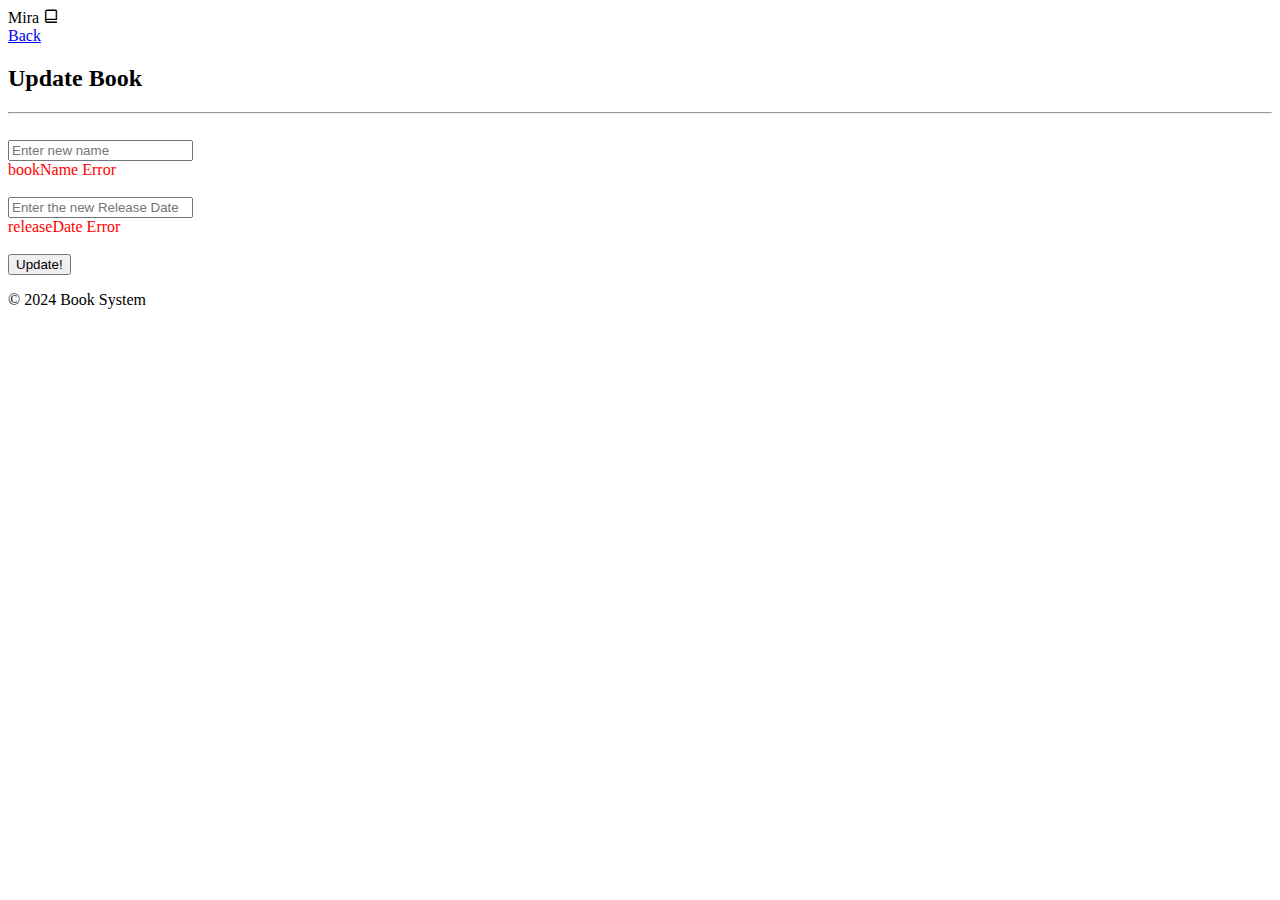
<file: src/main/resources/templates/books/editBook.html>
<!DOCTYPE html>
<html lang="en" xmlns:th="http://www.thymeleaf.org">
<head>
    <meta charset="UTF-8">
        <link th:href="@{Style/editBook.css}" rel="stylesheet">
<!--    <link  rel="stylesheet" href="../../static/books/edit/Style/editBook.css">-->
    <link href='https://unpkg.com/boxicons@2.1.4/css/boxicons.min.css' rel='stylesheet'>
    <title>Update person</title>
</head>

<body>

<div class="bar">
    <div class="Logo">
        <label >Mira </label>
        <i class='bx bx-book-alt' ></i>
    </div>

    <div class="back">
        <a class="backToSearch" href="/books/search">
            Back
        </a>
    </div>
</div>
<div class="updateForm" >
    <form class="editForm" th:method="PATCH" th:action="@{/books/{id}(id=${book.getId()})}" th:object="${book}">
    <!--    <label for="bookName">Enter name: </label>-->
        <h2>Update Book</h2>
        <hr/>
        <br/>
        <input type="text" th:field="*{bookName}" id="bookName" placeholder="Enter new name" required/>
        <div class="error" style="color:red" th:if="${#fields.hasErrors('bookName')}" th:errors="*{bookName}">bookName Error</div>
        <br/>
    <!--    <label for="releaseDate">Enter the Released Date of Book: </label>-->
        <input type="text" th:field="*{releaseDate}" id="releaseDate" placeholder="Enter the new Release Date"/>
        <div class="error" style="color:red" th:if="${#fields.hasErrors('releaseDate')}" th:errors="*{releaseDate}">releaseDate Error</div>
        <br/>
        <input class="btn" type="submit" value="Update!"/>
    </form>
</div>
<footer>
    <p>&copy; 2024 Book System</p>
</footer>
</body>
</html>
</file>
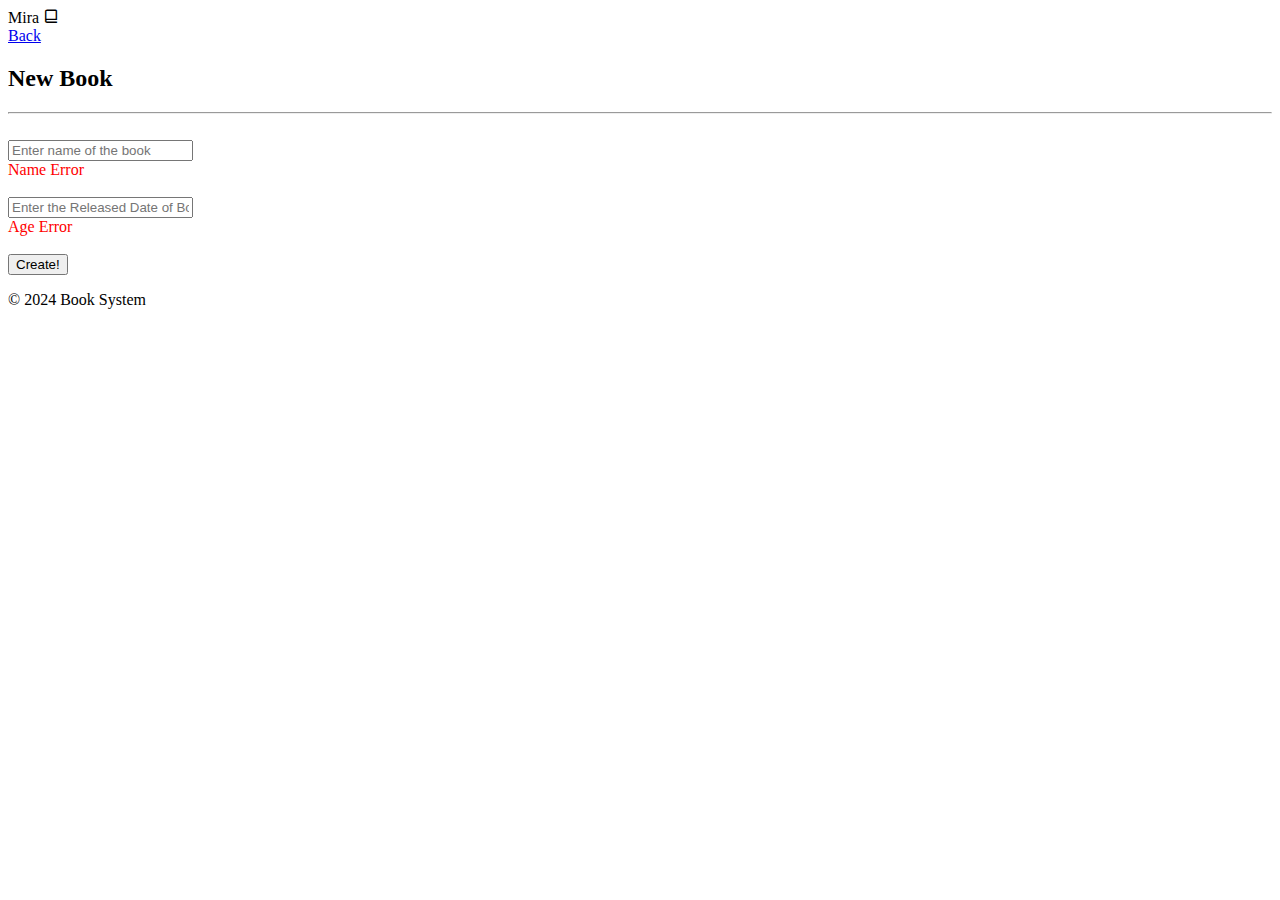
<file: src/main/resources/templates/books/newBook.html>
<!DOCTYPE html>
<html lang="en" xmlns:th="http://www.thymeleaf.org">
<head>
    <meta charset="UTF-8">
        <link th:href="@{Style/newBook.css}" rel="stylesheet">
<!--    <link  rel="stylesheet" href="../../static/books/Style/newBook.css">-->
    <link href='https://unpkg.com/boxicons@2.1.4/css/boxicons.min.css' rel='stylesheet'>
    <title>New person</title>
</head>
<body>
<div class="bar">
    <div class="Logo">
        <label >Mira </label>
        <i class='bx bx-book-alt' ></i>
    </div>

    <div class="back">
        <a class="backToSearch" href="/books/search">
            Back
        </a>
    </div>
</div>

<div class="newBookForm">

    <form class="newBook" th:method="POST" th:action="@{/books}" th:object="${book}">

        <h2>New Book</h2>
        <hr/>
        <br/>

    <!--    <label for="bookName">Enter name of the book: </label>-->
        <input type="text" th:field="*{bookName}" id="bookName" placeholder="Enter name of the book" required/>
        <div class="error" style="color:red" th:if="${#fields.hasErrors('bookName')}" th:errors="*{bookName}">Name Error</div>
        <br/>
    <!--    <label for="releaseDate">Enter the Released Date of Book: </label>-->
        <input type="text" th:field="*{releaseDate}" id="releaseDate" placeholder="Enter the Released Date of Book" required/>
        <div class="error" style="color:red" th:if="${#fields.hasErrors('releaseDate')}" th:errors="*{releaseDate}">Age Error</div>
        <br/>
        <button class="btn" type="submit" value="Create!">Create!</button>

    </form>

</div>

<footer>
    <p>&copy; 2024 Book System</p>
</footer>
</body>
</html>
</file>
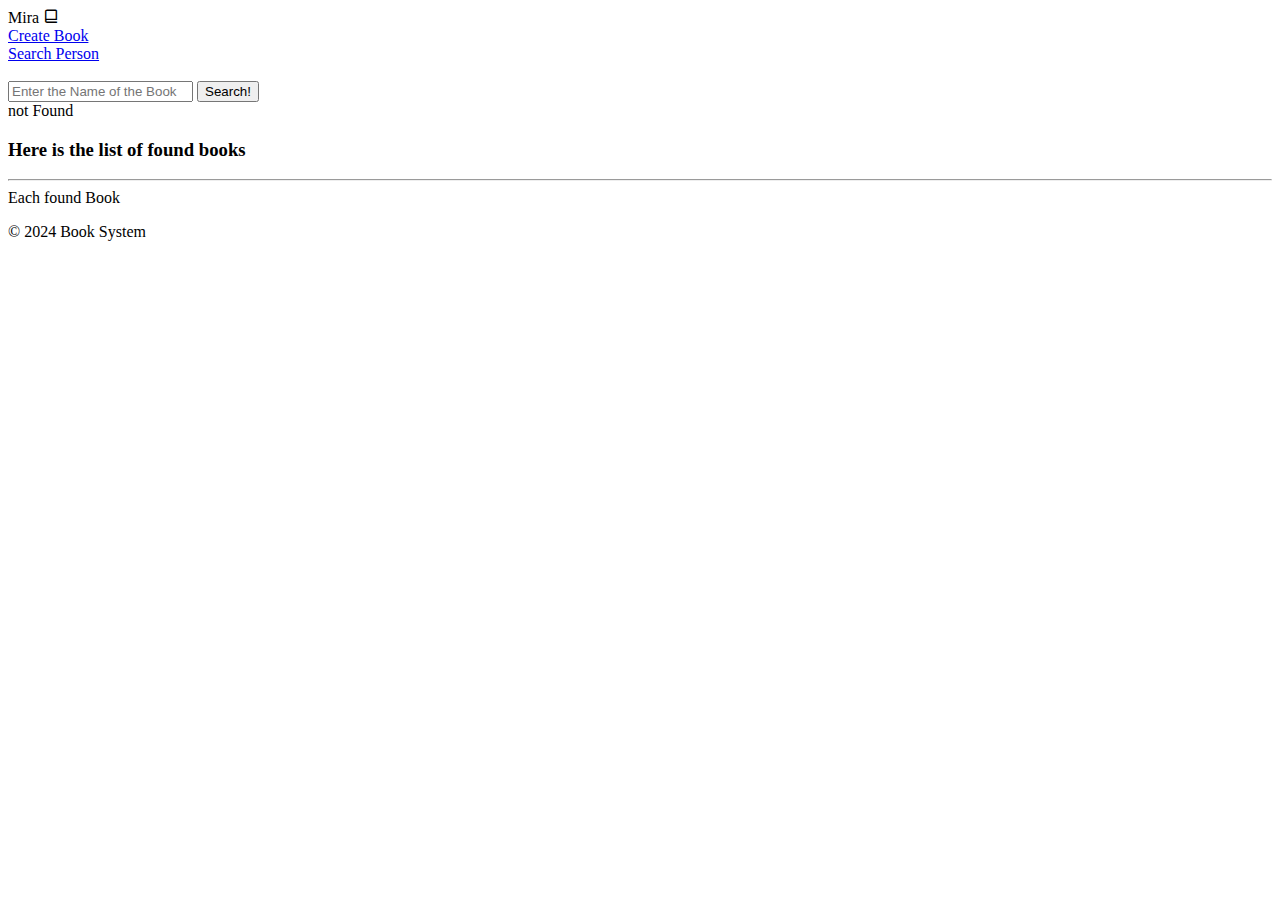
<file: src/main/resources/templates/books/searchBook.html>
<!DOCTYPE html>
<html lang="en" xmlns:th="http://www.thymeleaf.org">
<head>
    <meta charset="UTF-8" >
    <link th:href="@{Style/searchBook.css}" rel="stylesheet">
<!--    <link  rel="stylesheet" href="../../static/books/Style/searchBook.css">-->
    <link href='https://unpkg.com/boxicons@2.1.4/css/boxicons.min.css' rel='stylesheet'>
    <title>Search a Book</title>
</head>
<body>

<div class="bar">
    <div class="Logo">
        <label >Mira </label>
        <i class='bx bx-book-alt' ></i>
    </div>

    <div class="books">
        <a class="newBook" href="/books/new">Create Book</a>
    </div>
    <div class="people">
        <a class="peopleSearch" href="/people/search">Search Person</a>
    </div>
</div>

<br/>

<form class="formSearch" th:method="POST" th:action="@{/books/search}">
    <div class="searchField">
        <input type="text" id="bookName" name="bookName" placeholder="Enter the Name of the Book" required/>
        <input class="btn" type="submit" value="Search!">
    </div>
    <div class="bookNotFound" th:if="${message}">
    <a th:text="${SearchName} + ': is not found' " > not Found </a>
</div>

</form>




<div class="booklayout">
    <div class="foundBooksField" th:if="${foundBooks != null}">

        <h3>Here is the list of found books </h3>
        <hr/>

        <div class="foundBooks" th:each="book : ${foundBooks}">
            <a th:href="@{/books/{id}(id=${book.getId()})}"
               th:text="${'ID : ' + book.getId() + ' - ' + ' Name : ' + book.getBookName() + ' - ' + ' Released Date :  ' + book.getReleaseDate()}">Each found Book</a>
        </div>

    </div>
</div>

<footer>
    <p>&copy; 2024 Book System</p>
</footer>

</body>
</html>
</file>
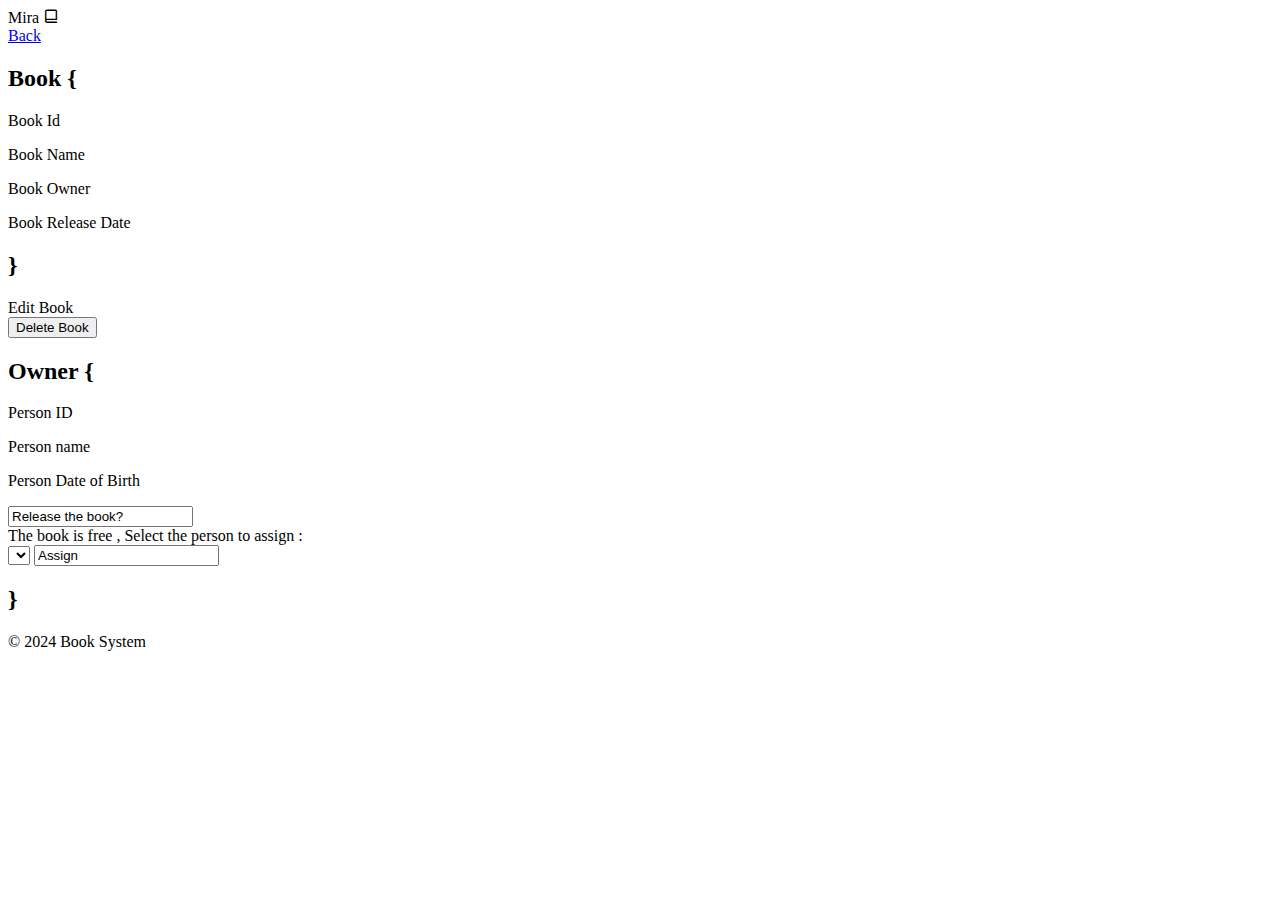
<file: src/main/resources/templates/books/showOneBook.html>
<!DOCTYPE html>
<html lang="en" xmlns:th="http://www.thymeleaf.org">
<head>
    <meta charset="UTF-8">
    <link th:href="@{Style/showOneBook.css}" rel="stylesheet">
<!--        <link  rel="stylesheet" href="../../static/books/Style/showOneBook.css">-->
    <link href='https://unpkg.com/boxicons@2.1.4/css/boxicons.min.css' rel='stylesheet'>
    <title>Show</title>
</head>

<body>

<div class="bar">
    <div class="Logo">
        <label >Mira </label>
        <i class='bx bx-book-alt' ></i>
    </div>

    <div class="back">
        <a class="backToSearch" href="/books/search">
            Back
        </a>
    </div>
</div>

<div class="bookInfo">
    <h2>Book {</h2>
    <p th:text="${'ID : ' + book.getId()}">Book Id </p>
    <p th:text="${'Name : ' +  book.getBookName()}">Book Name </p>
    <p th:text="${'Owner ID : ' + book.getOwner()}">Book Owner </p>
    <p th:text="${'Book release Date : ' + book.getReleaseDate()}">Book Release Date </p>
    <h2>}</h2>
</div>

<div class="buttonBar">

    <a class="linkToEdit" th:href="@{/books/edit/{id}(id=${book.getId()})}">Edit Book</a>

    <form  th:method="DELETE" th:action="@{/books/{id}(id=${book.getId()})}">
        <input class="DeleteBook" type="submit" value="Delete Book"/>
    </form>

</div>

<div class="optionBar">
    <h2>Owner {</h2>
    <div class="owner" th:if="${owner}">

<!--        <span>The book is assigned to : </span> -->
        <a th:href="@{/people/{id}(id=${owner.getId()})}">
            <p class="personName" th:text="${'ID : ' + owner.getId()}">Person ID</p>
            <p class="personName" th:text="${'Name : ' + owner.getName()}">Person name</p>
            <p class="personName" th:text="${'BirthDate : ' + owner.getDateOfBirth()}">Person Date of Birth</p>
        </a>


        <form class="formRelease" th:method="PATCH" th:action="@{books/{id}/release(id=${book.getId()})}">

            <label class="labelRelease">
                <input th:type="submit" value="Release the book?"/>
            </label>

        </form>

    </div>

    <div class="peopleOptionRectangle" th:if="${people}">

        <span>The book is free , Select the person to assign : </span>

        <form class="OptionForm" th:method="PATCH" th:action="@{books/{id}/assign(id=${book.getId()})}">

<!--            <label for="person"> Choose the person to assign</label>-->
            <select class="select" th:object="${person}" th:field="*{id}" id="person">

                <option class="option" th:each="person : ${people}" th:value="${person.getId()}" th:text="${person.getName()}">
                </option>

            </select>

            <label class="labelinput">
                <input th:type="submit" value="Assign">
            </label>

        </form>
    </div>

    <h2>}</h2>
</div>




<footer>
    <p>&copy; 2024 Book System</p>
</footer>
</body>
</html>
</file>
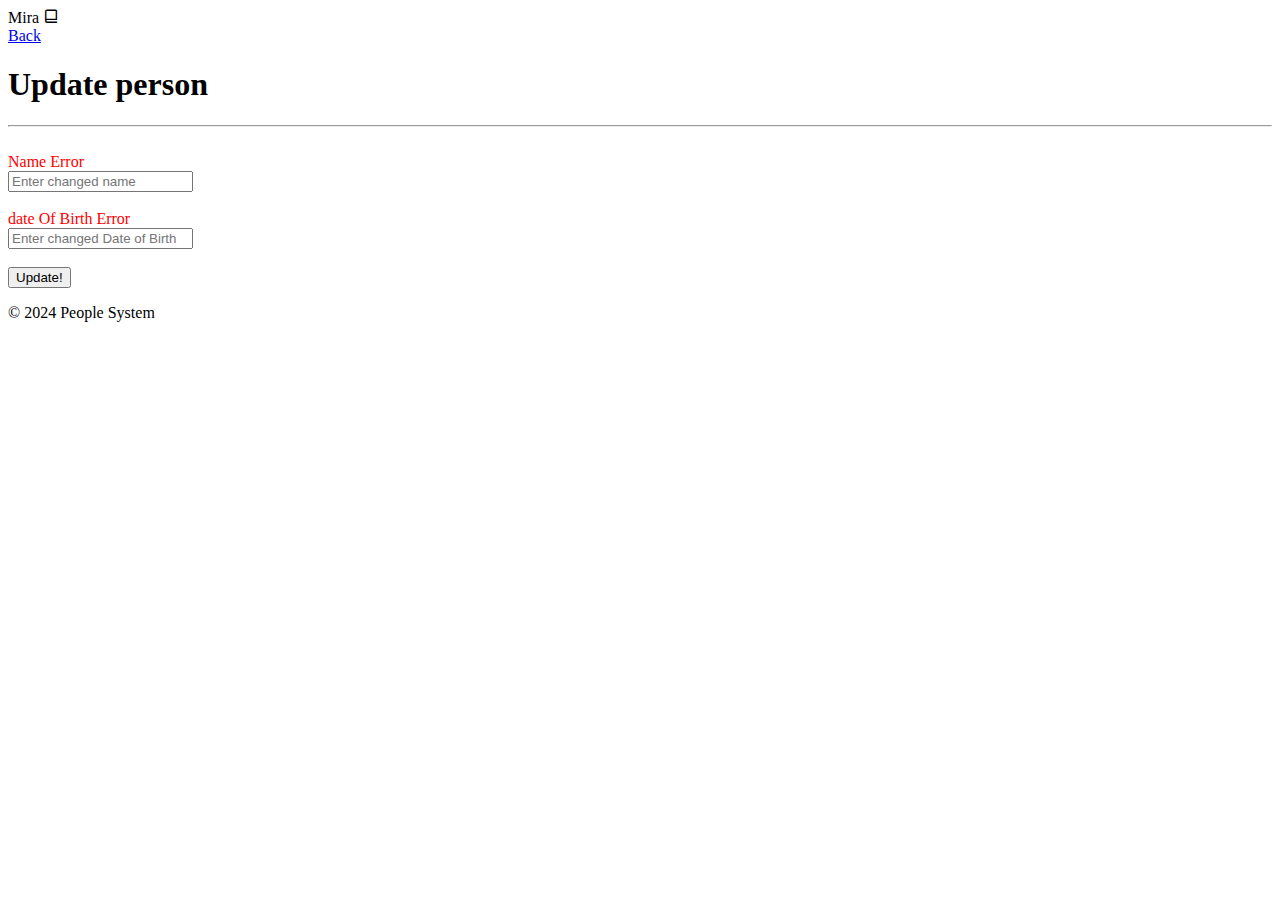
<file: src/main/resources/templates/people/editPerson.html>
<!DOCTYPE html>
<html lang="en" xmlns:th="http://www.thymeleaf.org">
<head>
    <meta charset="UTF-8">
    <title>Update person</title>
    <link th:href="@{Style/editPerson.css}" rel="stylesheet">
<!--        <link rel="stylesheet" href="../../static/Style/editPerson.css"/>-->
    <link href='https://unpkg.com/boxicons@2.1.4/css/boxicons.min.css' rel='stylesheet'>

</head>
<body>

<div class="bar">
    <div class="Logo">
        <label class="Mira">Mira </label>
        <i class='bx bx-book-alt' ></i>
    </div>

    <div class="back">
        <a class="backToSearch" href="/people/search">
            Back
        </a>
    </div>
</div>

<form class="form" th:method="PATCH" th:action="@{/people/{id}(id=${person.getId()})}" th:object="${person}">
    <div class="update">

        <h1>Update person</h1>
        <hr/>
        <br/>
        <div class="inputError">
            <div class="error" style="color:red" th:if="${#fields.hasErrors('name')}" th:errors="*{name}">Name Error</div>
            <input type="text" th:field="*{name}" id="name" placeholder="Enter changed name " required/>
        </div>

        <br/>

        <div class="inputError">
            <div class="error" style="color:red" th:if="${#fields.hasErrors('dateOfBirth')}" th:errors="*{dateOfBirth}">date Of Birth Error</div>
            <input type="text" th:field="*{dateOfBirth}" id="dateOfBirth" placeholder="Enter changed Date of Birth " required/>
        </div>

        <br/>

        <input class="btn" type="submit" value="Update!"/>

    </div>
</form>



<footer>
    <p>&copy; 2024 People System</p>
</footer>
</body>
</html>
</file>
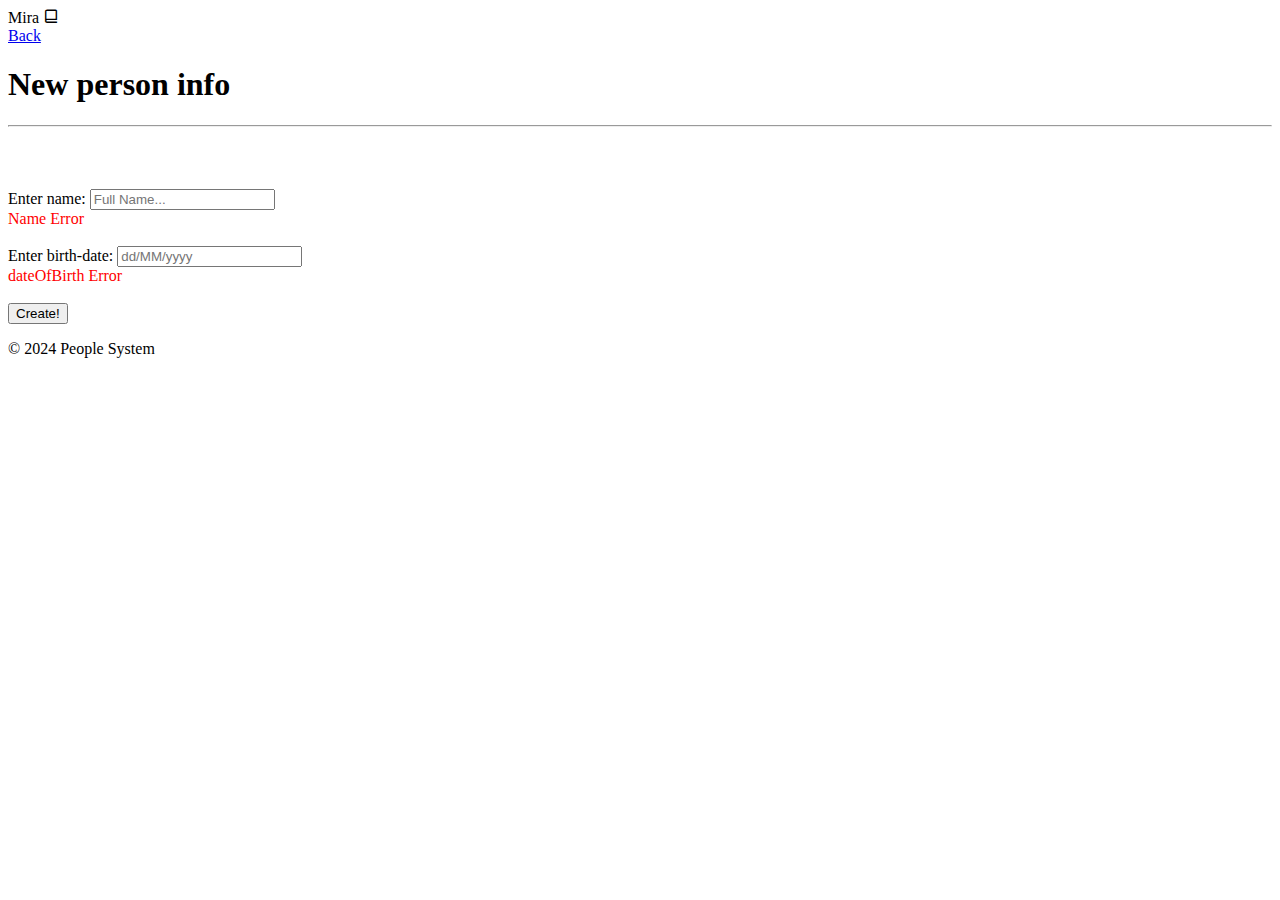
<file: src/main/resources/templates/people/newPerson.html>
<!DOCTYPE html>
<html lang="en" xmlns:th="http://www.thymeleaf.org">
<head>
    <meta charset="UTF-8">
    <title>New person</title>
    <link th:href="@{Style/newPerson.css}" rel="stylesheet">
<!--    <link rel="stylesheet" href="../../static/Style/newPerson.css"/>-->
    <link href='https://unpkg.com/boxicons@2.1.4/css/boxicons.min.css' rel='stylesheet'>

</head>
<body>

    <div class="bar">
        <div class="Logo">
            <label class="Mira">Mira </label>
            <i class='bx bx-book-alt' ></i>
        </div>

        <div class="back">
            <a class="backToSearch" href="/people/search">
                Back
            </a>
        </div>
    </div>

    <form class="form" th:method="POST" th:action="@{/people}" th:object="${person}">

        <div class="rectangle">
            <h1>New person info</h1>
            <hr/>
            <br/>
            <br/>
            <br/>
            <label class="formLabel" for="name">Enter name: </label>
            <input type="text" th:field="*{name}" id="name" placeholder="Full Name..."/>
            <div class="error" style="color:red" th:if="${#fields.hasErrors('name')}" th:errors="*{name}">Name Error</div>
            <br/>
            <label class="formLabel" for="dateOfBirth">Enter birth-date: </label>
            <input type="text" th:field="*{dateOfBirth}" id="dateOfBirth" placeholder="dd/MM/yyyy"/>
            <div class="error" style="color:red" th:if="${#fields.hasErrors('dateOfBirth')}" th:errors="*{dateOfBirth}">dateOfBirth Error</div>
            <br/>
            <input class="btn" type="submit" value="Create!"/>
        </div>
    </form>

    <footer>
        <p>&copy; 2024 People System</p>
    </footer>
</body>
</html>
</file>
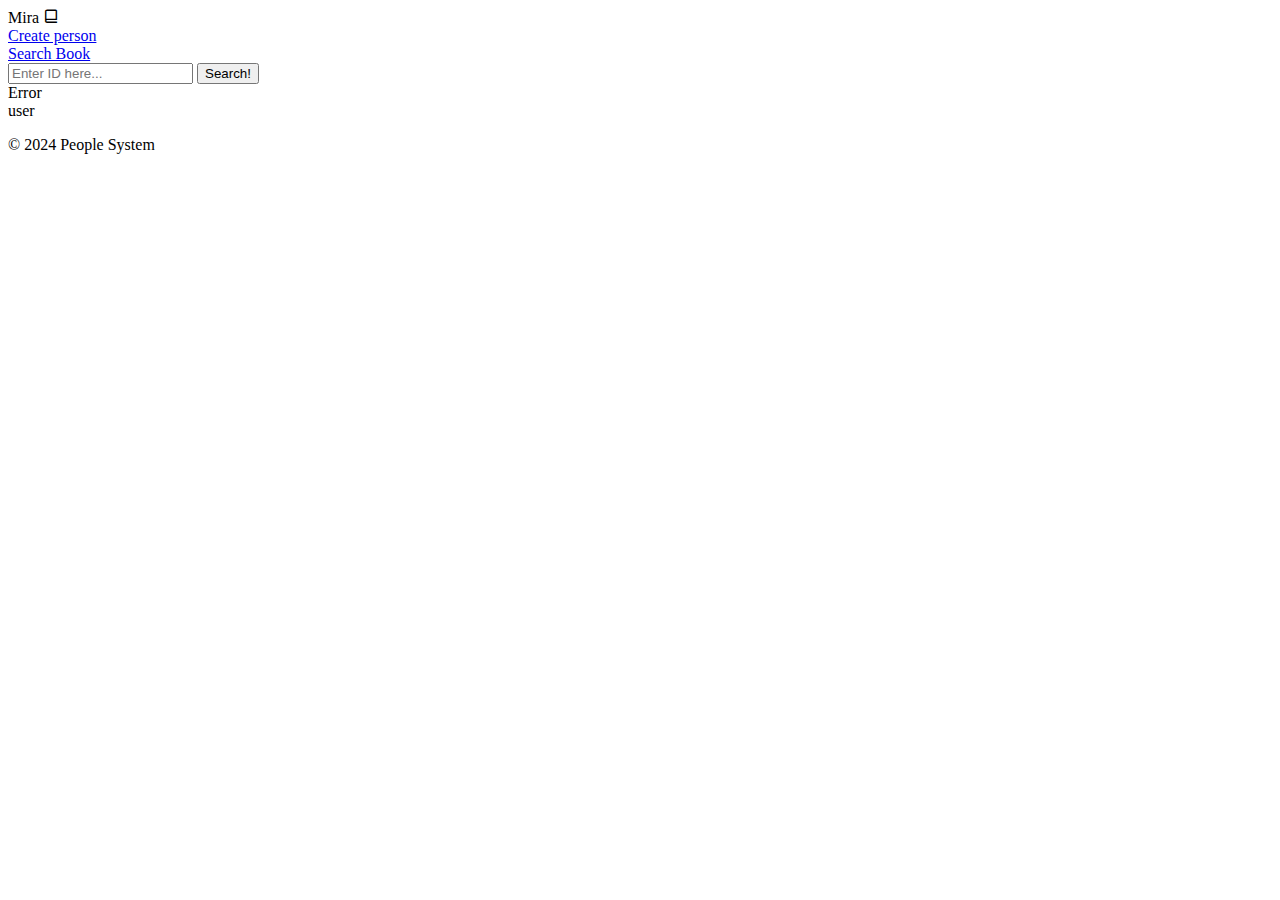
<file: src/main/resources/templates/people/searchPerson.html>
<!DOCTYPE html>
<html lang="en" xmlns:th="http://www.thymeleaf.org">
<head>
    <meta charset="UTF-8">
    <title>Search Person</title>
<!--    <link rel="stylesheet" href="../../static/people/Style/searchPerson.css"/>-->
    <link th:href="@{Style/searchPerson.css}" rel="stylesheet">
    <link href='https://unpkg.com/boxicons@2.1.4/css/boxicons.min.css' rel='stylesheet'>

</head>
<body>
<div class="bar">
    <div class="Logo">
        <label >Mira </label>
        <i class='bx bx-book-alt' ></i>
    </div>

    <div class="people">
        <a class="newPerson" href="/people/new">Create person</a>
    </div>
    <div class="books">
        <a class="bookList" href="/books/search">Search Book</a>
    </div>
</div>

<form class="searchForm" th:method="POST" th:action="@{/people/search}">

    <div class="searchRectangle">
        <input type="number" id="id" name="id" placeholder="Enter ID here..." required/>
        <button class="btn" type="submit" value="Search!">Search!</button>
    </div>

</form>

<form class="searchResult">

    <div class="result">
        <div class="notFound" th:if="${message}">
            <a th:text="${SearchId} + '- ID does not exist!' " > Error </a>
        </div>

        <div class="foundPerson" th:if="${foundPerson != null}">
            <a class="links" th:href="@{/people/{id}(id=${foundPerson.getId()})}"
               th:text="${'ID : ' + foundPerson.getId() + ' - ' + 'Name : ' + foundPerson.getName() + '   - ' + 'Birth Date : ' + foundPerson.getDateOfBirth()}">user
            </a>
        </div>
    </div>

</form>

<footer>
    <p>&copy; 2024 People System</p>
</footer>
</body>
</html>
</file>
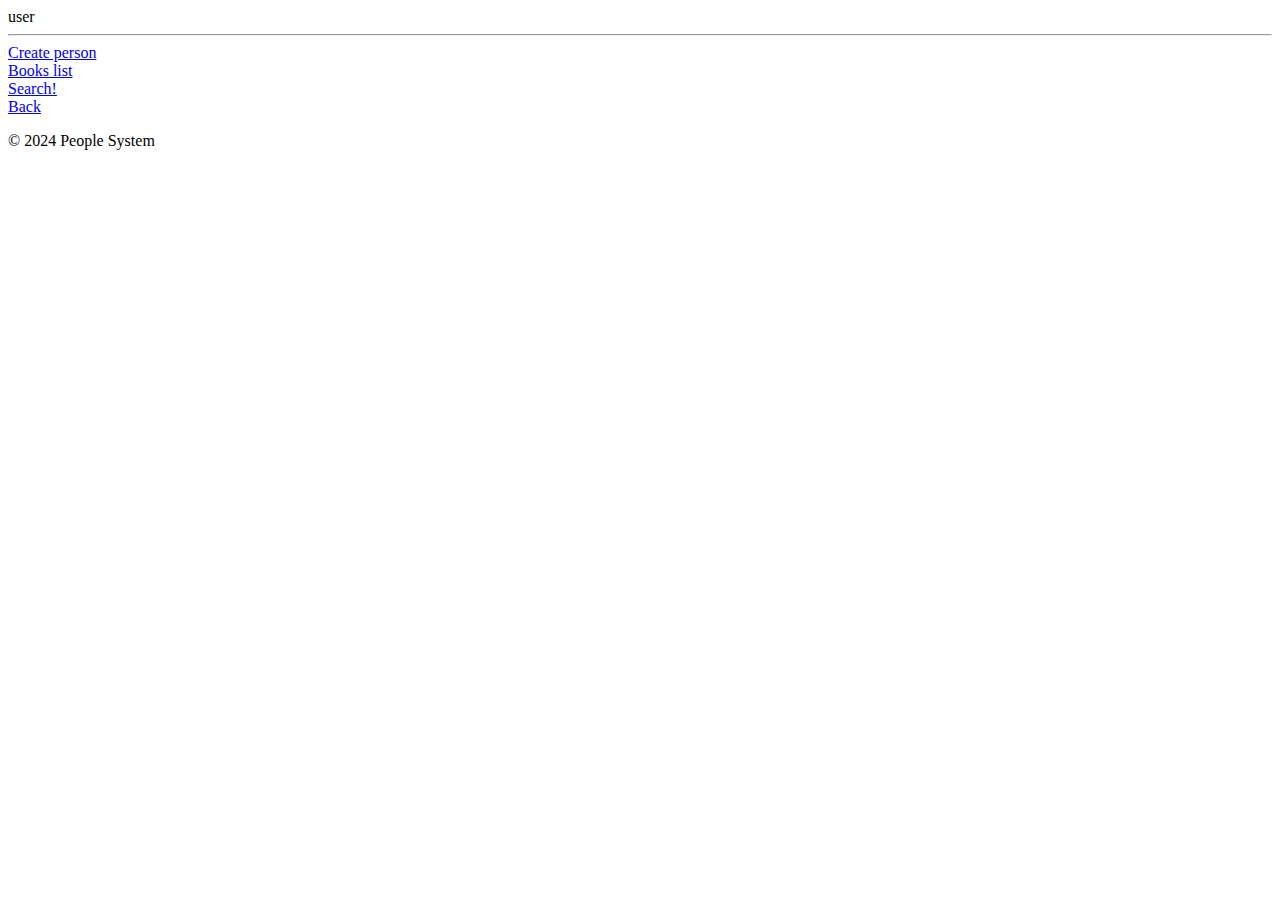
<file: src/main/resources/templates/people/showAll.html>
<!DOCTYPE html>
<html lang="en" xmlns:th="http://www.thymeleaf.org">
<head>
    <meta charset="UTF-8">
    <title>People</title>
    <link th:href="@{Style/showAllPeople.css}" rel="stylesheet">
<!--    <link  rel="stylesheet" href="../../static/Style/showAllPeople.css">-->
<!--    <link href='https://unpkg.com/boxicons@2.1.4/css/boxicons.min.css' rel='stylesheet'>-->
</head>
<body>
<form class="form">

    <div class="peopleList" th:each="person : ${people}">
        <a class="links" th:href="@{/people/{id}(id=${person.getId()})}"
           th:text="${'ID : ' + person.getId() + ' - ' + 'Name : ' + person.getName() + '   - ' + 'Birth Date : ' + person.getDateOfBirth() + ' - ' + 'Timestamp : ' + person.getCreatedAt()}">user
        </a>
    </div>

    <hr/>

</form>

<div class="bar">
    <div class="people">
        <a class="newPerson" href="/people/new">Create person</a>
    </div>
    <div class="books">
        <a class="bookList" href="/books">Books list</a>
    </div>

    <div class="search">
        <a class="searchPerson" href="/people/search">Search!</a>
    </div>

    <div class="back">
        <a class="backToSearch" href="/people/search">
            Back
        </a>
    </div>
</div>

<!--<script th:src="@{js/test.js}"></script>-->
<footer>
    <p>&copy; 2024 People System</p>
</footer>
</body>
</html>
</file>
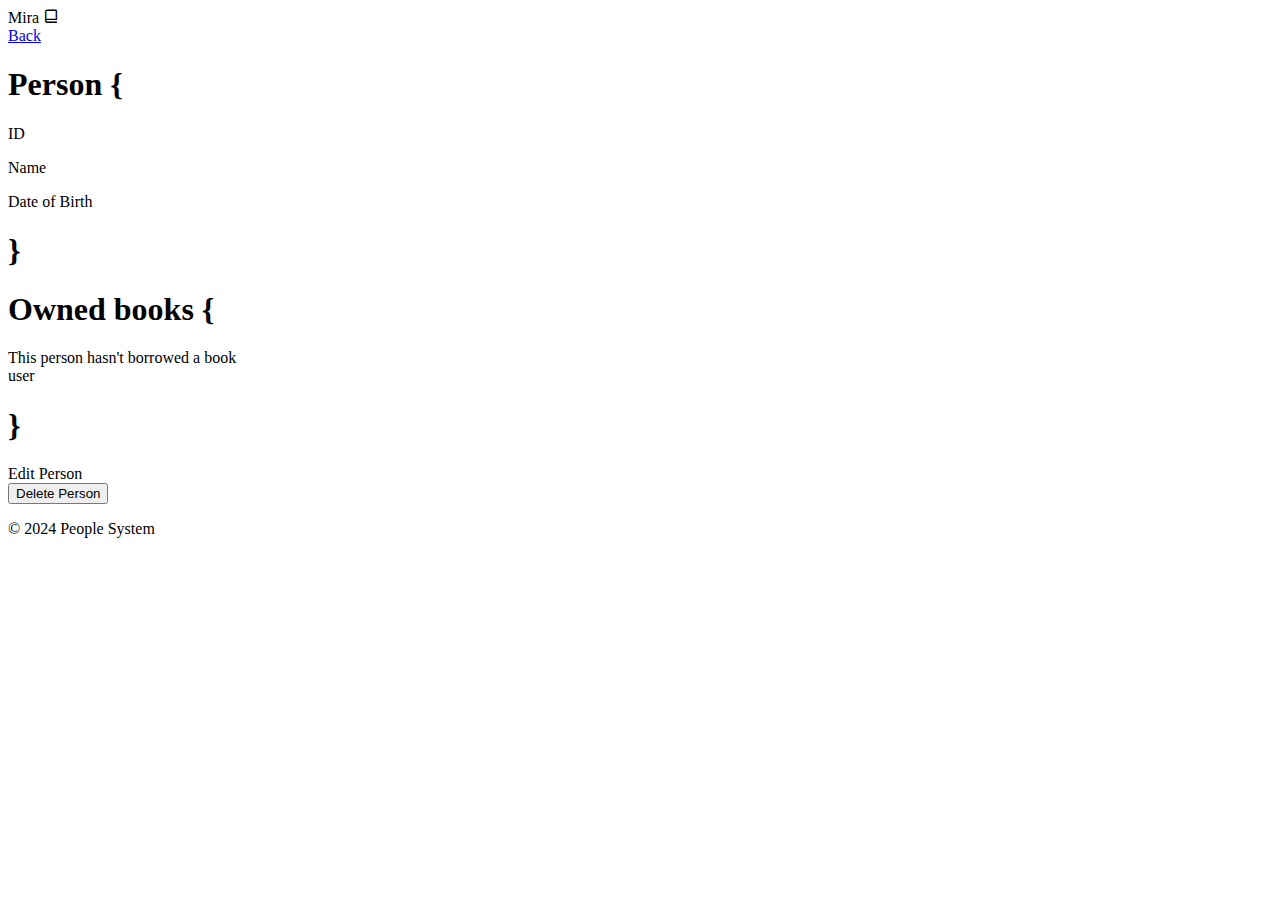
<file: src/main/resources/templates/people/showOnePerson.html>
<!DOCTYPE html>
<html lang="en" xmlns:th="http://www.thymeleaf.org">
<head>
    <meta charset="UTF-8">
<!--    <link rel="stylesheet" href="../../static/people/Style/showOnePerson.css"/>-->
        <link th:href="@{Style/showOnePerson.css}" rel="stylesheet">
    <link href='https://unpkg.com/boxicons@2.1.4/css/boxicons.min.css' rel='stylesheet'>
    <title>Show</title>
</head>
<body>
<div class="bar">
    <div class="Logo">
        <label >Mira </label>
        <i class='bx bx-book-alt' ></i>
    </div>

    <div class="back">
        <a class="backToSearch" href="/people/search">
            Back
        </a>
    </div>
</div>

<div class="mainBox">
    <h1 class="titleOfPerson">Person { </h1>
    <p class="person" th:text="${'ID : ' + person.getId()}">ID</p>
    <p class="person" th:text="${'Name : ' + person.getName()}">Name</p>
    <p class="person" th:text="${'BirthDate : ' + person.getDateOfBirth()}">Date of Birth</p>

    <h1 class="titleOfPerson"> } </h1>

    <h1 class="titleOfPerson">Owned books { </h1>
    <div class="notBorrowed" th:if="${books.isEmpty()}">
        <span>This person hasn't borrowed a book</span>
    </div>

    <div class="books" th:if="${!books.isEmpty()}" th:each="book : ${books}">
        <a class="eachBook" th:href="@{/books/{id}(id=${book.getId()})}"
           th:text="${'Book ID : ' + book.getId() + ' - Name : ' + book.getBookName() + ' - Relase Date : ' + book.getReleaseDate()}">user</a>
    </div>

    <h1 class="titleOfPerson">}</h1>
</div>
<div class="tools" >
    <div class="edit">
        <a class="editLink" th:href="@{/people/edit/{id}(id=${person.getId()})}">Edit Person</a>
    </div>

    <div class="delete">
        <form class="deleteForm" th:method="DELETE" th:action="@{/people/{id}(id=${person.getId()})}">
            <input class="buttonDelete" type="submit" value="Delete Person"/>
        </form>
    </div>

</div>





<footer>
    <p>&copy; 2024 People System</p>
</footer>
</body>
</html>
</file>
<file: src/main/resources/static/books/edit/Style/editBook.css>
@import url("https://fonts.googleapis.com/css2?family=Poppins:wght@300;400;500;600;700;800;900&display=swap");

*{
    margin: 0;
    padding: 0;
    box-sizing: border-box;
}

body{
    display: flex;
    flex-direction: column;
    min-height: 100vh;
    background: url('../../../editBook.jpg') no-repeat center;
    background-size: cover;

}

.bar{
    gap: 40px;
    display: flex;
    align-items: center;
    height: 50px;
    background-color: black;
    border-bottom-left-radius: 20px;
    border-bottom-right-radius: 20px;
}

.bar .Logo{
    display: flex;
    justify-content: center;
    align-items: center;
    width: 200px;
    color: #193d49;
    font-family: "Lucida Handwriting", cursive;
    font-size: 30px;
    /*margin-left: 20px;*/
    border-style: solid;
    border-color: #2f2929;
    /*border-radius: 10px;*/
    border-bottom-right-radius: 20px;
    border-bottom-left-radius: 20px;
    border-top-right-radius: 20px;
    gap:20px;
}
.bar .Logo .bx-book-alt{
    width: 30px;
    height: 30px;
    color:#193d49;

}

.back{
    width: 80px;
    display: flex;
    justify-content: center;
    align-items: center;
    margin-left: auto;
    margin-right: 20px;
    background-color: white;
    border-radius: 20px;
    height: 30px;
}

.backToSearch{
    color:white;
    text-decoration: none;
    display: flex;
    justify-content: center;
    align-items: center;
    width: 70px;
    height: 25px;
    background-color: black;
    border-radius: 20px;
}

.updateForm{
    display: flex;
    justify-content: right;
    padding: 15% 20% 0 0;
    min-width: auto;
    min-height: auto;
    width: 100%;
    height: 100%;
}

.editForm{
    display: flex;
    flex-direction: column;
    justify-content: center;
    align-items: center;
    backdrop-filter: blur(10px);
    border-radius: 20px;
    width: 400px;
    min-height: 300px;
    height: 100%;
    border-style: solid;
    border-color: #131313;
    border-width: 6px;
}
hr{
    width: 100%;
    border-width: 3px;
    border-color: black;
}

input{
    height: 30px;
    border-radius: 20px;
    padding: 5px 5px 5px 5px;
    border-width: 5px;

}

.error{
    width: auto;
    max-width:170px ;
    height: auto;
    border-bottom-left-radius: 20px;
    border-bottom-right-radius: 20px;
    padding: 5px 5px 5px 5px;
    background-color: white;
}

footer{
    width: 100%;
    color: #a99b9b;
    text-align: center;
    padding: 20px;
    background-color: black;
    border-radius: 2px;
    margin-top: auto;

}
</file>
<file: src/main/resources/static/books/Style/newBook.css>
@import url("https://fonts.googleapis.com/css2?family=Poppins:wght@300;400;500;600;700;800;900&display=swap");

*{
    margin: 0;
    padding: 0;
    box-sizing: border-box;
}

body{
    display: flex;
    flex-direction: column;
    min-height: 100vh;
    background: url('../../newBook.jpg') no-repeat center;
    background-size: cover;

}

.bar{
    gap: 40px;
    display: flex;
    align-items: center;
    height: 50px;
    background-color: black;
    border-bottom-left-radius: 20px;
    border-bottom-right-radius: 20px;
}

.bar .Logo{
    display: flex;
    justify-content: center;
    align-items: center;
    width: 200px;
    color: #193d49;
    font-family: "Lucida Handwriting", cursive;
    font-size: 30px;
    /*margin-left: 20px;*/
    border-style: solid;
    border-color: #2f2929;
    /*border-radius: 10px;*/
    border-bottom-right-radius: 20px;
    border-bottom-left-radius: 20px;
    border-top-right-radius: 20px;
    gap:20px;
}
.bar .Logo .bx-book-alt{
    width: 30px;
    height: 30px;
    color:#193d49;

}

.back{
    width: 80px;
    display: flex;
    justify-content: center;
    align-items: center;
    margin-left: auto;
    margin-right: 20px;
    background-color: white;
    border-radius: 20px;
    height: 30px;
}

.backToSearch{
    color:white;
    text-decoration: none;
    display: flex;
    justify-content: center;
    align-items: center;
    width: 70px;
    height: 25px;
    background-color: black;
    border-radius: 20px;
}

.newBookForm{
    display: flex;
    justify-content: center;
    width: 100%;
    min-height: auto;
    height: auto;
    padding: 10%;
}

.newBook{
    display: flex;
    flex-direction: column;
    justify-content: center;
    align-items: center;
    width: 400px;
    min-height: 300px;
    height: auto;
    backdrop-filter: invert(80%);
    border-radius: 20px;
}

input{
    min-width: 250px;
    width: auto;
    height: 40px;
    border-radius: 20px;
    padding: 5px 5px 5px 5px;
    border-width: 4px;
}
.error{
    padding: 5px 5px 5px 5px;
    width: auto;
    max-width: 200px;
    height: auto;

    background-color: black;
    border-bottom-right-radius: 20px;
    border-bottom-left-radius: 20px;
}
hr{
    width: 100%;
    border-width: 3px;
    border-color: #668c98;
}

.btn{
    min-width: 120px;
    width: auto;
    padding: 5px 5px 5px 5px;
    height: 40px;
    border-radius: 20px;
    border-width: 4px;
}
footer{
    width: 100%;
    color: #a99b9b;
    text-align: center;
    padding: 20px;
    background-color: black;
    border-radius: 2px;
    margin-top: auto;

}
</file>
<file: src/main/resources/static/books/Style/searchBook.css>
@import url("https://fonts.googleapis.com/css2?family=Poppins:wght@300;400;500;600;700;800;900&display=swap");

*{
    margin: 0;
    padding: 0;
    box-sizing: border-box;
}

body{
    display: flex;
    flex-direction: column;
    min-height: 100vh;
    background: url('../../bookSearch.jpg') no-repeat center;
    background-size: cover;

}


.bar{

    gap: 40px;
    display: flex;
    height: 50px;
    background-color: black;
    border-bottom-left-radius: 20px;
    border-bottom-right-radius: 20px;
}

.bar .books{
    display: flex;
    justify-content: center;
    align-items: center;
    width: auto;
    height: 30px;
    margin-top: 13px;
    margin-bottom: 10px;
    background-color: #193d49;
    border-radius: 20px;
}
.bar .books .newBook{
    padding: 5px 5px 5px 5px;
    font-family: "Courier New", monospace;
    color: #629191;
}


.bar .people{
    margin-right:5%;
    display: flex;
    justify-content: center;
    align-items: center;
    width: auto;
    height: 30px;
    background-color: #193d49;
    margin-top: 13px;
    margin-bottom: 10px;
    border-radius: 20px;
}

.bar .people .peopleSearch{
    padding: 5px 5px 5px 5px;
    font-family: "Courier New", monospace;
    color: #629191;
}

a{
    text-decoration: none;
}

.bar .Logo{
    display: flex;
    justify-content: center;
    align-items: center;
    width: 200px;
    color: #193d49;
    font-family: "Lucida Handwriting", cursive;
    font-size: 30px;
    /*margin-left: 20px;*/
    border-style: solid;
    border-color: #2f2929;
    /*border-radius: 10px;*/
    border-bottom-right-radius: 20px;
    border-bottom-left-radius: 20px;
    border-top-right-radius: 20px;
    gap:20px;
}
.bar .Logo .bx-book-alt{
    width: 30px;
    height: 30px;
    color:#193d49;

}

.formSearch{
    width: 100%;
    height: 430px;
    display: flex;
    flex-direction: column;
    justify-content: center;
    align-items: center;
}
.formSearch .searchField{
    width: 50%;
    height: 40px;
    border-radius: 20px;
    backdrop-filter: blur(80px);
    display: flex;
    justify-content: center;
    align-items: center;
    gap:5px;
}

.formSearch .searchField input{
    background-color: black;
    width: 80%;
    height: 30px;
    border-radius: 20px;
    padding: 5px 5px 5px 5px;
    color:white;
}
.formSearch .searchField .btn{
    width: 17%;
    height: 30px;
    background-color: black;
    color:white;
    border-radius: 20px;
}

.formSearch .bookNotFound{
    width: auto;
    height: 30px;
    background-color: black;
    padding: 5px 5px 5px 5px;
    border-bottom-right-radius: 20px;
    border-bottom-left-radius: 20px;
    color:red;

}
.booklayout{
    display: flex;
    justify-content: center;
    align-items: center;
    width: 100%;
    height: auto;
    min-height: 250px;
}
.foundBooksField{
    display: flex;
    flex-direction: column;
    align-items: center;
    width: 70%;
    height: 100%;
    backdrop-filter: blur(5px);
    border-radius: 20px;
    border-color: black;
    border-style: solid;
    gap: 10px;
}

hr{
    width: 100%;
    border-color:black;
}
.foundBooks{
    height: 30px;
}
.foundBooks > a{
    text-decoration: none;
    background-color: white;
    width: auto;
    height: 30px;
    color:black;
    border-radius:20px;
    padding: 5px 5px 5px 5px;

}

footer{
    width: 100%;
    color: #a99b9b;
    text-align: center;
    padding: 20px;
    background-color: black;
    border-radius: 2px;
    margin-top: auto;

}
</file>
<file: src/main/resources/static/books/Style/showOneBook.css>
@import url("https://fonts.googleapis.com/css2?family=Poppins:wght@300;400;500;600;700;800;900&display=swap");

*{
    margin: 0;
    padding: 0;
    box-sizing: border-box;
}

body{
    display: flex;
    flex-direction: column;
    min-height: 100vh;
    background: url('../../showOneBook.jpg') no-repeat center;
    background-size: cover;

}

.bar{
    gap: 40px;
    display: flex;
    align-items: center;
    height: 50px;
    background-color: black;
    border-bottom-left-radius: 20px;
    border-bottom-right-radius: 20px;
}

.bar .Logo{
    display: flex;
    justify-content: center;
    align-items: center;
    width: 200px;
    color: #193d49;
    font-family: "Lucida Handwriting", cursive;
    font-size: 30px;
    /*margin-left: 20px;*/
    border-style: solid;
    border-color: #2f2929;
    /*border-radius: 10px;*/
    border-bottom-right-radius: 20px;
    border-bottom-left-radius: 20px;
    border-top-right-radius: 20px;
    gap:20px;
}
.bar .Logo .bx-book-alt{
    width: 30px;
    height: 30px;
    color:#193d49;

}

.back{
    width: 80px;
    display: flex;
    justify-content: center;
    align-items: center;
    margin-left: auto;
    margin-right: 20px;
    background-color: white;
    border-radius: 20px;
    height: 30px;
}

.backToSearch{
    color:white;
    text-decoration: none;
    display: flex;
    justify-content: center;
    align-items: center;
    width: 70px;
    height: 25px;
    background-color: black;
    border-radius: 20px;
}

a{
    text-decoration: none;
}

.bookInfo{
    padding: 0 0 0 30px;
    width: auto;
}

.optionBar{
    width: 600px;
    height: auto;
    padding: 0 0 0 30px;
}

.owner{
    display: flex;
    flex-direction: column;
    width: 300px;
}

.personName{
    padding: 5px 5px 5px 5px;
    text-decoration: none;
    color:white;
    width: auto;
}

.formRelease{
    padding: 0 0 0 10px;
}

.labelRelease input{
    color:white;
    background-color: black;
    border-style: solid;
    border-color: whitesmoke;
    border-width: 2px;
    border-radius: 20px;
    padding: 5px 5px 5px 5px;
    width: 130px;
}

.peopleOptionRectangle{
    display: flex;
    color:white;
    padding: 0 0 0 10px;
}

.select{
    border-radius: 10px;
    background-color: black;
    padding: 2px 2px 2px 2px;
    color:white;
}

.labelinput input{
    border-radius: 10px;
    background-color: black;
    padding: 2px 2px 2px 2px;
    color:white;
}

.buttonBar{
    text-decoration: none;
    display: flex;
    width: auto;
    gap:20px;
    padding: 5px 5px 5px 50px;
}

.linkToEdit{
    display: flex;
    justify-content: center;
    align-items: center;
    width: auto;
    height: 30px;
    border-radius: 20px;
    padding: 5px 5px 5px 5px;
    border-style: solid;
    border-color: white;
    background-color: black;
    color:white;
}

.DeleteBook{
    display: flex;
    width: auto;
    height: 30px;
    border-radius: 20px;
    padding: 5px 5px 5px 5px;
    border-style: solid;
    border-color: white;
    background-color: black;
    color:white;
}

p{
    color: whitesmoke;
}



footer{
    width: 100%;
    color: #a99b9b;
    text-align: center;
    padding: 20px;
    background-color: black;
    border-radius: 2px;
    margin-top: auto;

}
</file>
<file: src/main/resources/static/Style/newPerson.css>
*{
    margin: 0;
    padding: 0;
    box-sizing: border-box;
}

body{
    display: flex;
    flex-direction: column;
    min-height: 100vh;
    background: url('../newPerson.jpg') no-repeat center;
    background-size: cover;
}

.bar{
    width: 100%;
    gap: 40px;
    display: flex;
    align-items: center;
    height: 50px;
    background-color: black;
    border-bottom-left-radius: 20px;
    border-bottom-right-radius: 20px;
}

.bar .Logo{
    display: flex;
    justify-content: center;
    align-items: center;
    width: 200px;
    color: #193d49;
    font-family: "Lucida Handwriting", cursive;
    font-size: 30px;
    /*margin-left: 20px;*/
    border-style: solid;
    border-color: #2f2929;
    /*border-radius: 10px;*/
    border-bottom-right-radius: 20px;
    border-bottom-left-radius: 20px;
    border-top-right-radius: 20px;
    gap:20px;
}
.bar .Logo .bx-book-alt{
    width: 30px;
    height: 30px;
    color:#193d49;

}

.back{
    width: 80px;
    display: flex;
    justify-content: center;
    align-items: center;
    margin-left: auto;
    margin-right: 20px;
    background-color: white;
    border-radius: 20px;
    height: 30px;
}

.backToSearch{
    color:white;
    text-decoration: none;
    display: flex;
    justify-content: center;
    align-items: center;
    width: 70px;
    height: 25px;
    background-color: black;
    border-radius: 20px;
}

.form{
    width: 100%;
    height: 600px;
    display: flex;
    flex-direction: column;
    justify-content: center;
    align-items: center;
}
.rectangle{
    display: flex;
    flex-direction: column;
    justify-content: center;
    align-items: center;
    margin-left: 450px;
    width: 450px;

}
.formLabel{
    display: flex;
    justify-content: center;
    align-items: center;
    width: 400px;
    height: 30px;
    background-color: gray;
    border-top-left-radius: 20px;
    border-top-right-radius: 20px;
}
input{
    width: 450px;
    border-radius: 20px;
    height: 40px;
}
input::placeholder{
    padding: 5px 5px 5px 10px;
}

.error{
    display: flex;
    justify-content: center;
    align-items: center;
    width:400px;
    height: 60px;
    background-color: gray;
    border-bottom-left-radius: 20px;
    border-bottom-right-radius: 20px;
}

.btn{
    width: 200px;
}

hr{
    width: 100%;
    border-color: black;
    border-width: 2px;

}

footer{
    width: 100%;
    color: #a99b9b;
    text-align: center;
    padding: 20px;
    background-color: black;
    border-radius: 2px;
    margin-top: auto;

}
</file>
<file: src/main/resources/static/people/Style/searchPerson.css>
@import url("https://fonts.googleapis.com/css2?family=Poppins:wght@300;400;500;600;700;800;900&display=swap");

*{
    margin: 0;
    padding: 0;
    box-sizing: border-box;
}

body{
    display: flex;
    flex-direction: column;
    min-height: 100vh;
    background: url('../../stairs.jpg') no-repeat center;
    background-size: cover;

}

.bar{

    gap: 40px;
    display: flex;
    height: 50px;
    background-color: black;
    border-bottom-left-radius: 20px;
    border-bottom-right-radius: 20px;
}

.bar .people{
    display: flex;
    justify-content: center;
    align-items: center;
    width: 180px;
    height: 30px;
    margin-top: 13px;
    margin-bottom: 10px;
    background-color: #193d49;
    border-radius: 20px;
}
.bar .people .newPerson{
    padding: 5px 5px 5px 5px;
    font-family: "Courier New", monospace;
    color: #629191;
}


.bar .books{
    display: flex;
    justify-content: center;
    align-items: center;
    width: 120px;
    height: 30px;
    background-color: #193d49;
    margin-top: 13px;
    margin-bottom: 10px;
    border-radius: 20px;
}

.bar .books .bookList{
    padding: 5px 5px 5px 5px;
    font-family: "Courier New", monospace;
    color: #629191;
}

a{
    text-decoration: none;
}

.searchForm{
    color: #fff;
    display: flex;
    flex-direction: column;
    justify-content: center;
    align-items: center;
    width: 100%;
    height: 700px;
}

.searchRectangle{
    width: 500px;
    height: 50px;
    border-radius: 30px;
    justify-content: center;
    align-items: center;
    display: flex;
    backdrop-filter: blur(20px);
    gap:30px;

}

.searchRectangle input{
    width: 380px;
    border-radius: 20px;
    padding: 10px 25px 10px 10px;
    background-color: black;
    color :#fff;
    font-family: "Courier New", monospace;
}
.searchRectangle input::placeholder{
    color: #fff;
}

.btn{
    color:#fff;
    width: 60px;
    height: 40px;
    border-radius: 30px;
    background-color: black;
}


.bar .Logo{
    display: flex;
    justify-content: center;
    align-items: center;
    width: 200px;
    color: #193d49;
    font-family: "Lucida Handwriting", cursive;
    font-size: 30px;
    border-style: solid;
    border-color: #2f2929;
    border-bottom-right-radius: 20px;
    border-bottom-left-radius: 20px;
    border-top-right-radius: 20px;
    gap:20px;
}
.bar .Logo .bx-book-alt{
    width: 30px;
    height: 30px;
    color:#193d49;

}

.searchResult{
    width: 100%;
    height: 50px;
    display: flex;
    justify-content: center;
}

.result{
    display: flex;
    width: 500px;
    height: 30px;
    justify-content: center;
    align-items: center;
    border-radius: 20px;
    backdrop-filter: blur(100px);
}

.notFound{
    color:red;
}
.foundPerson a{
    color:white;
}

footer{
    width: 100%;
    color: #a99b9b;
    text-align: center;
    padding: 20px;
    background-color: black;
    border-radius: 2px;
    margin-top: auto;

}
</file>
<file: src/main/resources/static/Style/showAllPeople.css>
@import url("https://fonts.googleapis.com/css2?family=Poppins:wght@300;400;500;600;700;800;900&display=swap");

*{
    margin: 0;
    padding: 0;
    box-sizing: border-box;
}

body{
    display: flex;
    flex-direction: column;
    min-height: 100vh;
    background: url('../peopleAll.jpg') no-repeat center;
    background-size: cover;

}
.form {
    width: 100%;
    text-align: center;
}

.form .peopleList{

    display: flex;
    flex-direction: column;
    text-underline-mode: true;
    text-align: left;
    font-family: "Lucida Handwriting", cursive;
}

.form .peopleList > a{
    text-decoration: none;
    color: whitesmoke;
    backdrop-filter: blur(5px);
    box-shadow: 0 0 10px rgba(0,0,0,.8);
    border-radius: 20px;
}

.form .peopleList .links{
    margin-left: 400px;
    margin-right: 400px;
}

.bar{
    display: flex;
    justify-content: space-around;
    gap:30px;
    width: 100%;
    height: 40px;

}

.back {
    display: flex;
    justify-content: center;
    align-items: center;
    width: 80px;
    border-radius: 10px;
    backdrop-filter: blur(40px);
    box-shadow: 0 0 10px rgba(0,0,0,.2);

}
.backToSearch{
    text-decoration: none;
    color: wheat;
    font-family: "Lucida Handwriting", cursive;
}

.bar .people {
    width: 130px;
    border-radius: 10px;
    backdrop-filter: blur(40px);
    box-shadow: 0 0 10px rgba(0,0,0,.2);
    display: flex;
    justify-content: center;
    align-items: center;
}

.bar .people .newPerson {
    text-decoration: none;
    color: wheat;
    font-family: "Lucida Handwriting", cursive;
}

.bar .books  {
    width: 90px;
    display: flex;
    justify-content: center;
    align-items: center;
    border-radius: 10px;
    backdrop-filter: blur(40px);
    box-shadow: 0 0 10px rgba(0,0,0,.2);

}
.bar .books .bookList {
    text-decoration: none;
    color: wheat;
    font-family: "Lucida Handwriting", cursive;

}

.bar .search{
    text-decoration: none;
    width: 90px;
    border-radius: 10px;
    display: flex;
    justify-content: center;
    align-items: center;
    backdrop-filter: blur(40px);
    box-shadow: 0 0 10px rgba(0,0,0,.2);
}

.bar .search .searchPerson{
    color: wheat;
    font-family: "Lucida Handwriting", cursive;
}


footer{
    width: 100%;
    color: #a99b9b;
    text-align: center;
    padding: 20px;
    background-color: black;
    border-radius: 2px;
    margin-top: auto;

}
</file>
<file: src/main/resources/static/people/Style/showOnePerson.css>
@import url("https://fonts.googleapis.com/css2?family=Poppins:wght@300;400;500;600;700;800;900&display=swap");

*{
    margin: 0;
    padding: 0;
    box-sizing: border-box;
}
body{
    width: 100%;
    display: flex;
    flex-direction: column;
    min-height: 100vh;
    background: url('../../showOnePerson.jpg') no-repeat center;
    background-size: cover;
    color: #ccbfbf;
}
.bar{
    display: flex;
    justify-content: center;
    align-items: center;
    width: 100%;
}
.Logo{
    display: flex;
    justify-content: center;
    align-items: center;
    width: 140px;
    height: 50px;
    color:#193d49;
    border-style: solid;
    border-color: #2f2929;
    border-bottom-right-radius: 20px;
    border-bottom-left-radius: 20px;
    border-top-right-radius: 20px;
}
.Logo label{
    font-size: 30px;
    display: flex;
    justify-content: center;
    align-items: center;
    width: 110px;
    height: 30px;
    font-family: "Lucida Handwriting", cursive;
}
.Logo .bx-book-alt{
    width: 20px;
    height: 20px;
    font-size: 20px;
}

.back{
    width: 80px;
    display: flex;
    justify-content: center;
    align-items: center;
    margin-left: auto;
    margin-right: 20px;
    background-color: white;
    border-radius: 20px;
    height: 30px;
}

.backToSearch{
    color:white;
    text-decoration: none;
    display: flex;
    justify-content: center;
    align-items: center;
    width: 70px;
    height: 25px;
    background-color: black;
    border-radius: 20px;
}

.mainBox{
    width: 25%;
    margin-top: 200px;
    margin-left: 30px;
    align-items: stretch;
}

h1{
    color:white;
    font-family: "Lucida Handwriting", cursive
}
.notBorrowed{
    color:red;
}
.books{
    display: flex;
    align-items: center;
    width: auto;
    height: min-content;
    border-bottom-left-radius: 10px;
    border-bottom-right-radius: 20px;
    border-top-right-radius: 20px;
    border-top-left-radius: 10px;
    background-color: #3d3733;
}
.eachBook{
    padding: 5px 5px 5px 5px;
    color: white;
}
.eachBook > a{
    text-decoration: none;
}
.tools{
    display: flex;
    gap: 50px;
    margin-left: 20px;
    margin-top: 50px;
    font-family: "Times New Roman", monospace;
}
.edit{
    display: flex;
    justify-content: center;
    align-items: center;
    width: 110px;
    height: 30px;
    background-color: white;
    border-radius: 20px;
}
.editLink {
    text-decoration: none;
    color:white;
    width: 100px;
    height: 25px;
    display: flex;
    justify-content: center;
    align-items: center;
    background-color: black;
    border-radius: 20px;
}


.delete{
    display: flex;
    justify-content: center;
    align-items: center;
    width: 100px;
    height: 30px;
    background-color: white;
    border-radius: 20px;
}

.deleteForm{
    display: flex;
    justify-content: center;
    align-items: center;

}
.buttonDelete{
    background-color: black;
    color:white;
    width: 90px;
    height: 25px;
    border-radius: 20px;
    font-family: "Times New Roman", monospace;
}

footer{
    width: 100%;
    color: #a99b9b;
    text-align: center;
    padding: 20px;
    background-color: black;
    border-radius: 2px;
    margin-top: auto;

}
</file>
